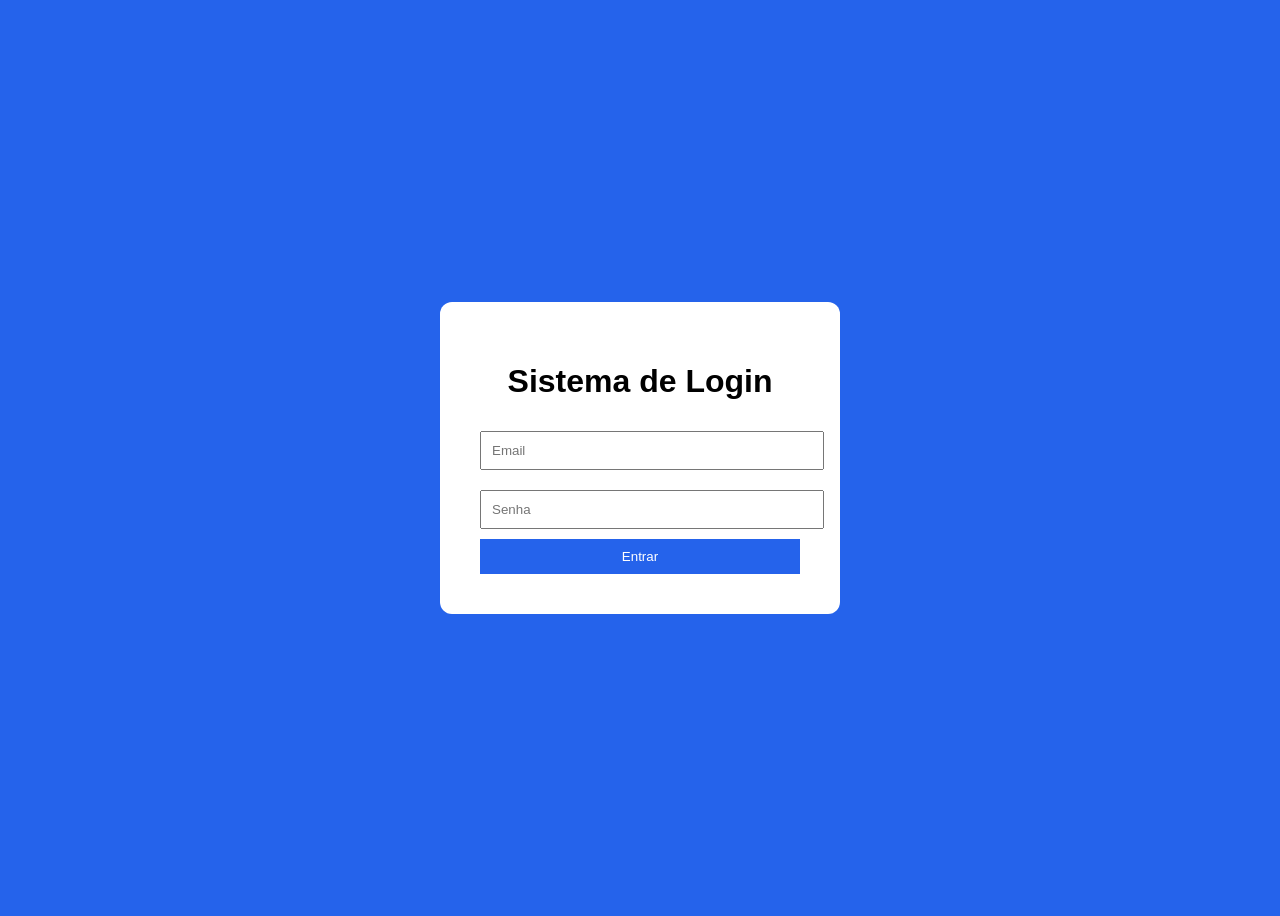
<file: index.html>
<!DOCTYPE html>
<html lang="pt-BR">
<head>
    <meta charset="UTF-8">
    <meta name="viewport" content="width=device-width, initial-scale=1.0">

    <title>Sistema de Login</title>

    <link rel="stylesheet" href="style.css">
</head>
<body>

    <div class="container">
        <h1>Sistema de Login</h1>

        <input id="email" type="email" placeholder="Email">

<input id="senha" type="password" placeholder="Senha">
        <button>Entrar</button>
    </div>
<script src="script.js"></script>
</body>
</html>
</file>
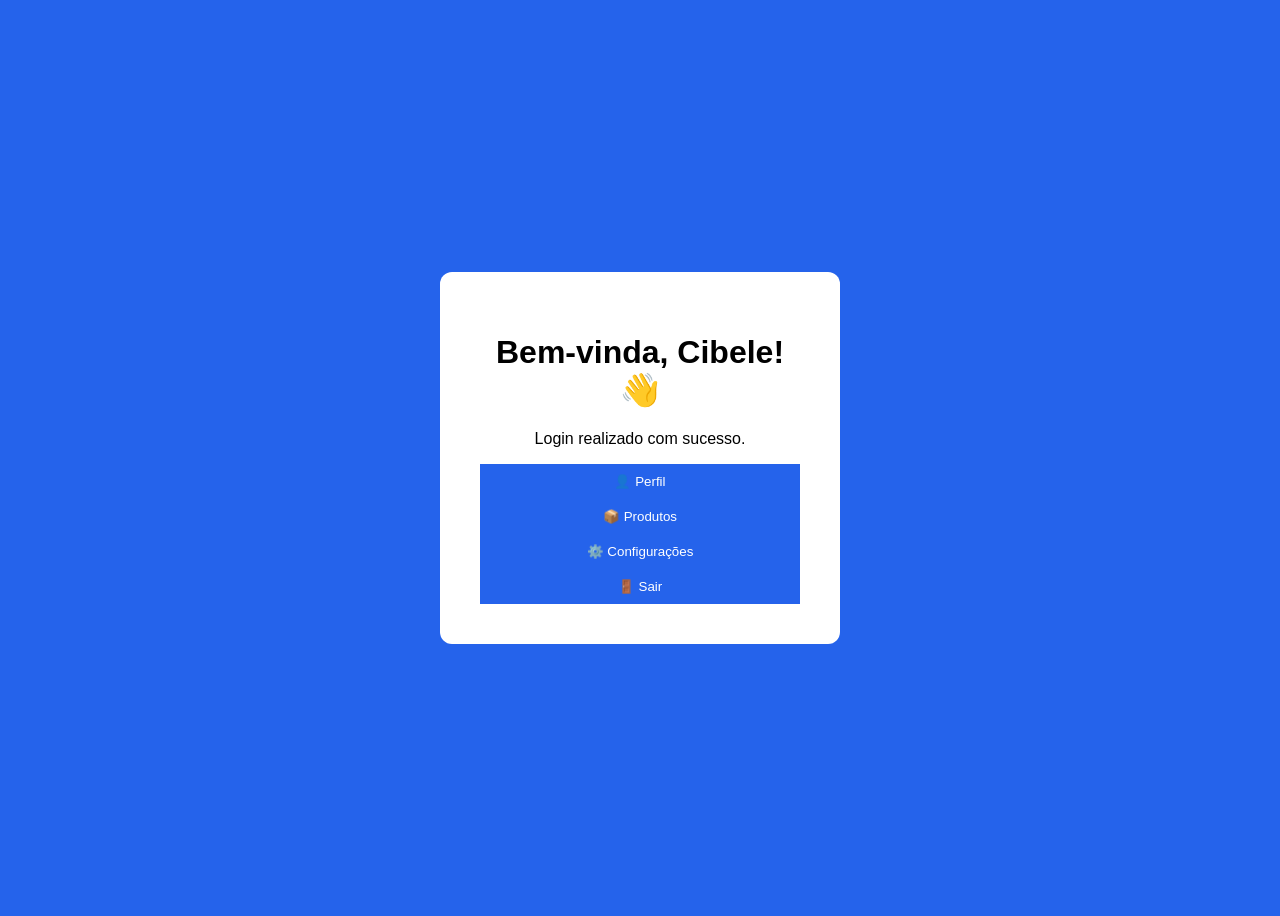
<file: home.html>
<!DOCTYPE html>
<html lang="pt-BR">
<head>
    <meta charset="UTF-8">
    <title>Home</title>
    <link rel="stylesheet" href="style.css">
</head>
<body>

    <div class="container">
        <h1>Bem-vinda, Cibele! 👋</h1>
        <p>Login realizado com sucesso.</p>

        <button>👤 Perfil</button>

<button onclick="window.location.href='produtos.html'">📦 Produtos</button>

<button>⚙️ Configurações</button>

<button onclick="sair()">🚪 Sair</button>
    </div>

    <script>
        function sair() {
            window.location.href = "index.html";
        }
    </script>

</body>
</html>
</file>
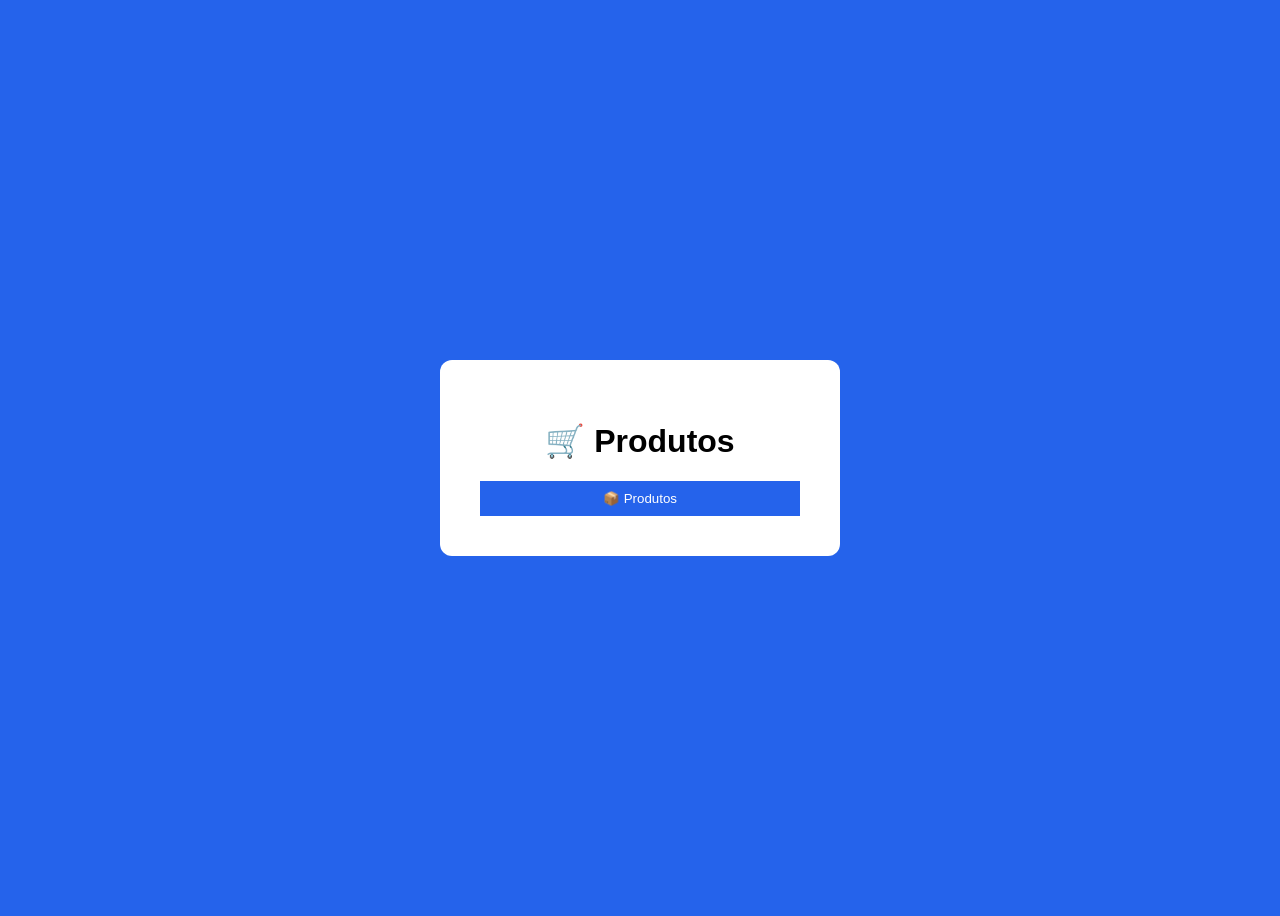
<file: produtos.html>
<!DOCTYPE html>
<html lang="pt-BR">
<head>
    <meta charset="UTF-8">
    <title>Produtos</title>
    <link rel="stylesheet" href="style.css">
</head>

<body>

<div class="container">

    <h1>🛒 Produtos</h1>

    <div id="lista-produtos">

    </div>

    <button onclick="window.location.href='produtos.html'">📦 Produtos</button>

</div>

<script src="produtos.js"></script>

</body>
</html>
</file>
<file: style.css>
body {
    background: #2563eb;
    display: flex;
    justify-content: center;
    align-items: center;
    height: 100vh;
    font-family: Arial, sans-serif;
}

.container {
    background: white;
    padding: 40px;
    border-radius: 12px;
    width: 320px;
    text-align: center;
}

input {
    width: 100%;
    padding: 10px;
    margin: 10px 0;
}

button {
    width: 100%;
    padding: 10px;
    background: #2563eb;
    color: white;
    border: none;
    cursor: pointer;
}
.produto {
    background: #f9fafb;
    border: 1px solid #ddd;
    margin: 15px 0;
    padding: 15px;
    border-radius: 10px;
}

.produto h2 {
    margin: 0;
    color: #111827;
}

.produto p {
    font-size: 18px;
    color: #16a34a;
}
</file>
